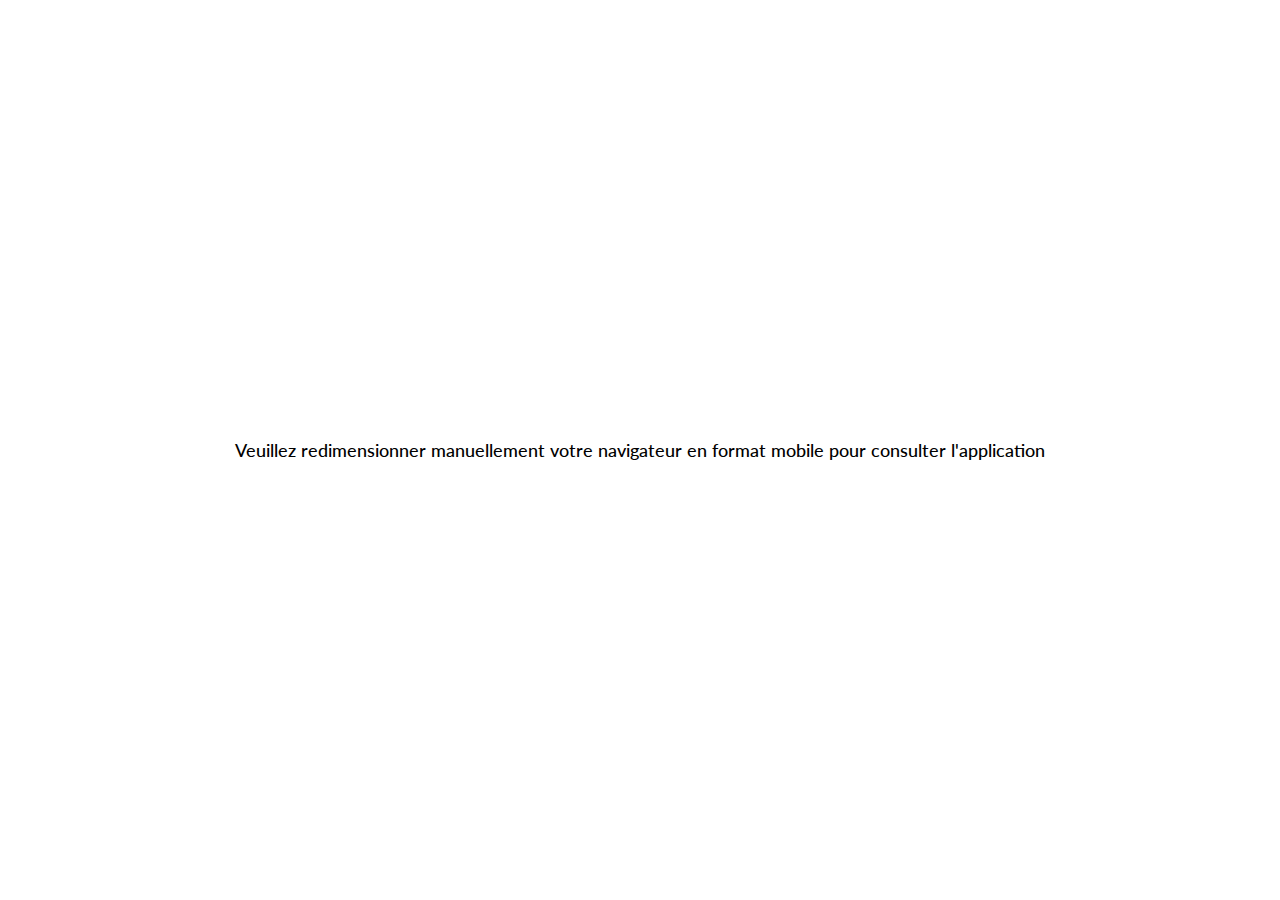
<file: index.html>
<!DOCTYPE html>
<html lang="en">
	<head>
		<meta charset="UTF-8" />
		<meta name="viewport" content="width=device-width, initial-scale=1.0" />
		<title>Welina</title>
		<link rel="stylesheet" href="css/main.css" />
		<link rel="icon" type="image/png" href="assets/img/favicon.png"/>
	</head>
	<body>
		<div class="app">
			<div class="index-container">
				<div class="index-content">
					<img src="assets/img/logo-xl.svg" alt="Welina" class="index-logo"/>
					<h1 class="index-title">Accueillez un nouvelle personne dans votre entreprise, en toute sérénité.</h1>
					<a href="login.html" class="round-btn">
						<img src="assets/icons/chevron-right.svg" alt=">" />
					</a>
				</div>
			</div>
		</div>
	</body>
</html>
</file>
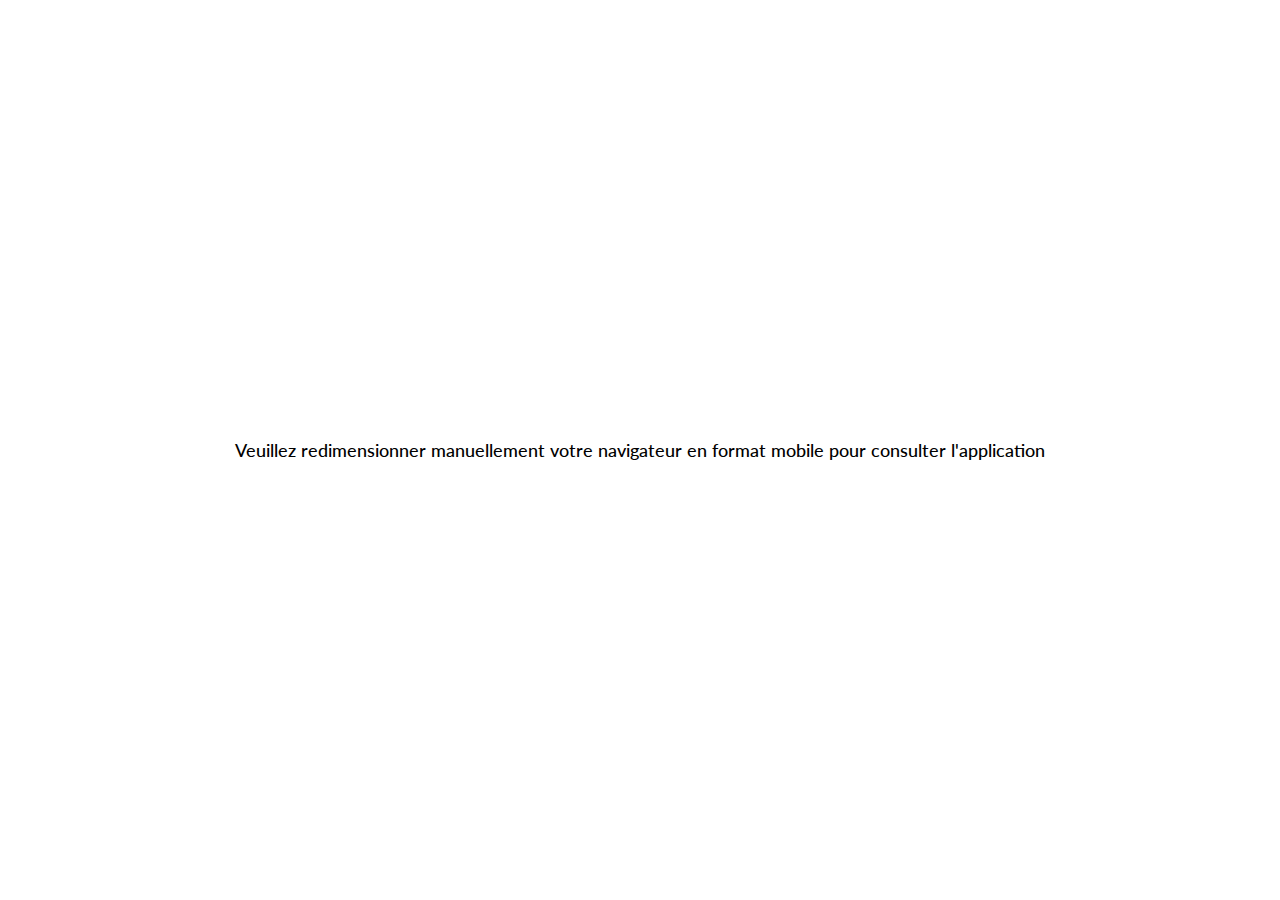
<file: bienvenue.html>
<!DOCTYPE html>
<html lang="en">
	<head>
		<meta charset="UTF-8" />
		<meta name="viewport" content="width=device-width, initial-scale=1.0" />
		<title>Bienvenue - Welina</title>
		<link rel="stylesheet" href="css/main.css" />
		<link rel="icon" type="image/png" href="assets/img/favicon.png" />
	</head>
	<body>
		<div class="app">
			<div class="app-content">
				<div class="app-welcome">
					<h1 class="title">Bonjour</h1>

					<img
						src="assets/img/avatar1.jpg"
						alt="Avatar"
						class="avatar welcome-avatar"
					/>

					<p class="welcome-name">Loic Mozu</p>
					<p class="welcome-job job" style="--color: #e8803e">
						Développeur
					</p>

					<p class="welcome-text">
						Voici quelques informations qui vous seront utiles
					</p>

					<p>Votre bureau se trouve au</p>
					<div class="minibox welcome-desk">
                        <div>
                            <p class="desk-nb">3</p>
                            <p class="desk-text">étages</p>
                        </div>
					</div>

					<div class="welcome-personnel">
						<p class="personnel-title">
							Vos collaborateurs les plus proches sont
						</p>
						<div class="personnel">
							<img
								class="avatar"
								src="./assets/img/avatar2.jpg"
								alt="Olivier Corman"
							/>
							<div class="personnel-info">
								<p class="nom">Olivier Corman</p>
								<p class="horaire">Horaire : Lundi-Vendredi</p>
							</div>
							<div class="job" style="--color: #a2bd0c">
								Directeur Général
							</div>
						</div>
						<div class="personnel">
							<img
								class="avatar"
								src="./assets/img/avatar3.jpg"
								alt="Olivier Corman"
							/>
							<div class="personnel-info">
								<p class="nom">Olivier Corman</p>
								<p class="horaire">Horaire : Lundi-Vendredi</p>
							</div>
							<div class="job" style="--color: #e8803e">
								Développeur
							</div>
						</div>
						<div class="personnel">
							<img
								class="avatar"
								src="./assets/img/avatar4.jpg"
								alt="Olivier Corman"
							/>
							<div class="personnel-info">
								<p class="nom">Olivier Corman</p>
								<p class="horaire">Horaire : Lundi-Vendredi</p>
							</div>
							<div class="job" style="--color: #e8803e">
								Développeur
							</div>
						</div>
					</div>

					<a href="home.html" class="round-btn round-dark">
						<img src="assets/icons/chevron-right.svg" alt=">" />
					</a>
				</div>
			</div>
		</div>
	</body>
</html>
</file>
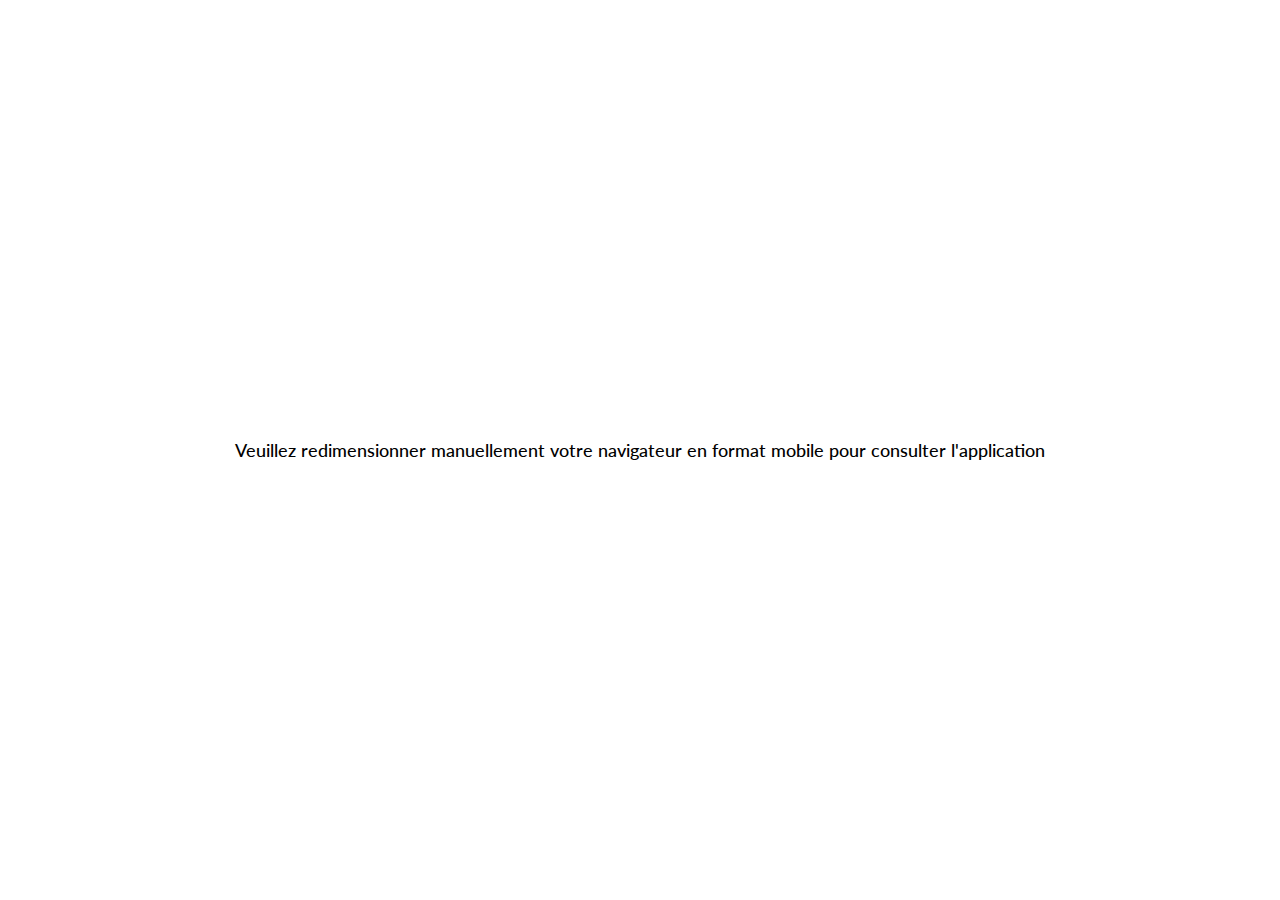
<file: comments.html>
<!DOCTYPE html>
<html lang="en">
	<head>
		<meta charset="UTF-8" />
		<meta name="viewport" content="width=device-width, initial-scale=1.0" />
		<title>Commentaires - Welina</title>
		<link rel="stylesheet" href="css/main.css" />
		<link rel="icon" type="image/png" href="assets/img/favicon.png"/>
	</head>
	<body>
		<div class="app">
			<div class="app-container">
				<!-- Content -->
				<div class="app-content">
					<div class="app-comments">
						<div class="msg card">
							<img src="assets/img/avatar3.jpg" alt="Nathan Tim" class="msg-avatar avatar"/>
							<p class="msg-author">Tanguy Corbeil</p>
							<p class="msg-msg">Merci à celui ou celle qui laisse pourrir son sandwich depuis 10 jours dans le frigo, de bien vouloir le retirer et nettoyer la moisissure.</p>
							<div class="comments">
								<p class="title">Commentaire</p>

								<!-- Comment -->
								<div class="comments-comm">
									<img src="assets/img/avatar1.jpg" alt="Pierre Sion" class="comm-avatar avatar"/>
									<p class="comm-author">Loic Mozu</p>
									<p class="comm-date">Il y a 3 minutes</p>
									<p class="comm-msg">Désolé, j'avais complètement oublié !<br/>Je m'occupe de ça</p>
									<button class="comm-btn">Répondre</button>
								</div>

								<!-- Comment -->
								<div class="comments-comm">
									<img src="assets/img/avatar2.jpg" alt="Julia Minos" class="comm-avatar avatar"/>
									<p class="comm-author">Ralph Nieman</p>
									<p class="comm-date">Il y a 4 minutes</p>
									<p class="comm-msg">C'est donc ça qu'y sentait l'oeuf pourri haha</p>
									<button class="comm-btn">Répondre</button>
								</div>

                                <input type="text" name="comments-add" class="comments-add input" placeholder="Votre commentaire…"/>
                                <a href="messages.html" class="comments-close">Fermer le commentaire</a>
							</div>
						</div>
                        <div class="comments-space"></div>
					</div>
				</div>

				<!-- Nav -->
				<nav class="app-nav">
					<a href="home.html" class="nav-link">
						<img src="assets/icons/dashboard.svg" alt="Accueil" />
					</a>
					<a href="messages.html" class="nav-link active">
						<img src="assets/icons/messager.svg" alt="Dashboard" />
					</a>
					<a href="settings.html" class="nav-link">
						<img src="assets/icons/settings.svg" alt="Settings" />
					</a>
				</nav>
			</div>
		</div>
	</body>
</html>
</file>
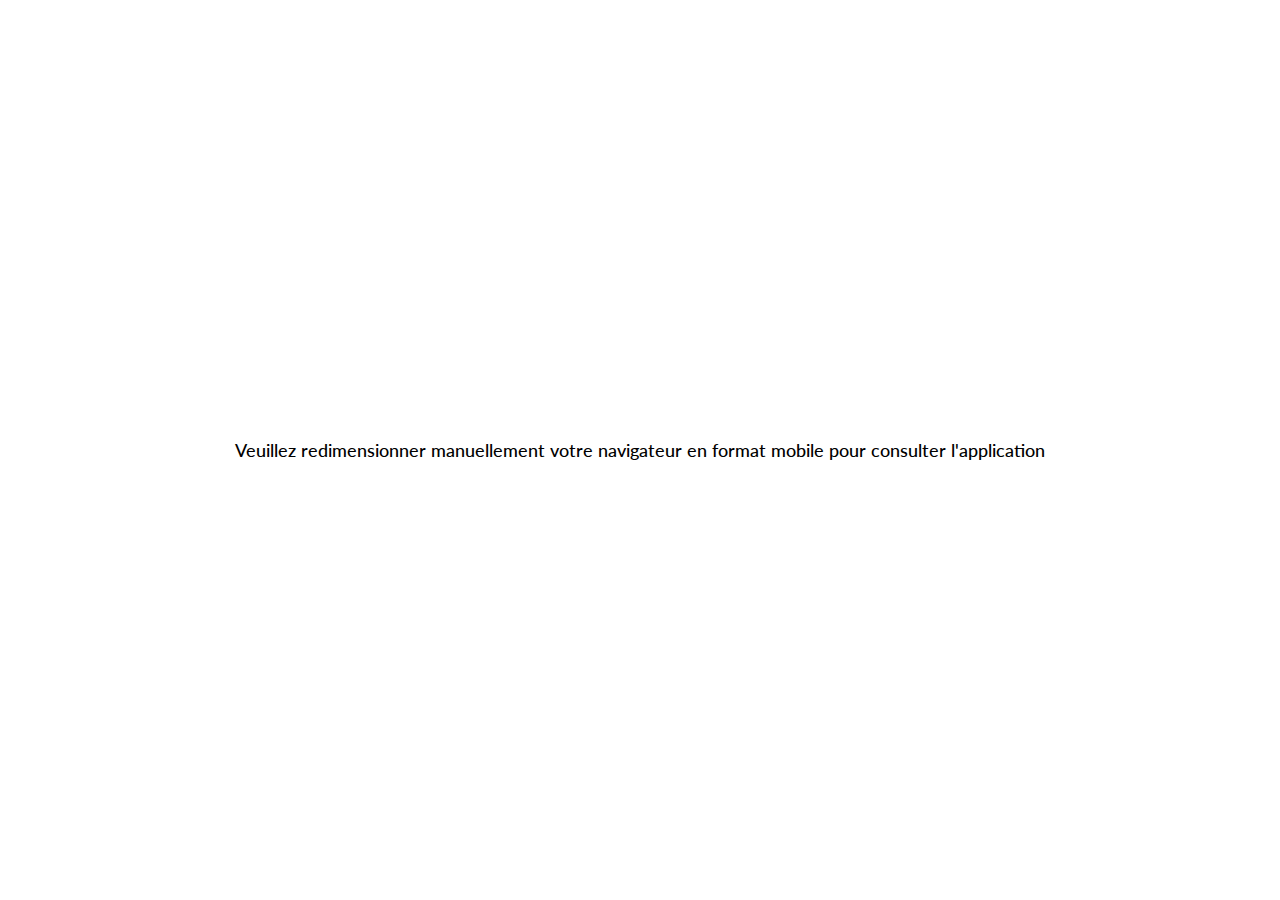
<file: droits.html>
<!DOCTYPE html>
<html lang="en">
	<head>
		<meta charset="UTF-8" />
		<meta name="viewport" content="width=device-width, initial-scale=1.0" />
		<title>Vos droits - Welina</title>
		<link rel="stylesheet" href="css/main.css" />
		<link rel="icon" type="image/png" href="assets/img/favicon.png"/>
	</head>
	<body>
		<div class="app">
			<div class="app-container">
				<!-- Content -->
				<div class="app-content">
					<div class="app-droits">
						<div class="header-nav">
							<a href="home.html" class="header-back">
								<img src="assets/icons/chevron-left.svg" alt="Retour"/>
							</a>
							<h1 class="header-title title">Vos droits</h1>
						</div>

                        <!-- liens -->

                        <p class="title-xl"> Loic Mozu,</p>
                        <p>Vous trouverez ci-dessous vos droits et vos devoirs en tant que membre du personnel.</p>
                       
                        <div class="droits-liste card">
                            <ul>
                                <li><p>Droits</p><form style="display: inline" action="assets/exemple.pdf" target="_blank" method="get">
									<button class="bouton-voir">Voir</button>
								  </form></li>
								  <li><p>Sécurité</p><form style="display: inline" action="assets/exemple.pdf" target="_blank" method="get">
									<button class="bouton-voir">Voir</button>
								  </form></li>
								  <li><p>Syndicat</p><form style="display: inline" action="assets/exemple.pdf" target="_blank" method="get">
									<button class="bouton-voir">Voir</button>
								  </form></li>
								  <li><p>Contrat de travail</p><form style="display: inline" action="assets/exemple.pdf" target="_blank" method="get">
									<button class="bouton-voir">Voir</button>
								  </form></li>
								  <li><p>Réglement</p><form style="display: inline" action="assets/exemple.pdf" target="_blank" method="get">
									<button class="bouton-voir">Voir</button>
								  </form></li>
                                
                            </ul>
                        </div>
                    </div>
				</div>

				

				<!-- Nav -->
				<nav class="app-nav">
					<a href="home.html" class="nav-link active">
						<img src="assets/icons/dashboard.svg" alt="Accueil" />
					</a>
					<a href="messages.html" class="nav-link">
						<img src="assets/icons/messager.svg" alt="Dashboard" />
					</a>
					<a href="settings.html" class="nav-link">
						<img src="assets/icons/settings.svg" alt="Settings" />
					</a>
				</nav>
			</div>
		</div>
	</body>
</html>
</file>
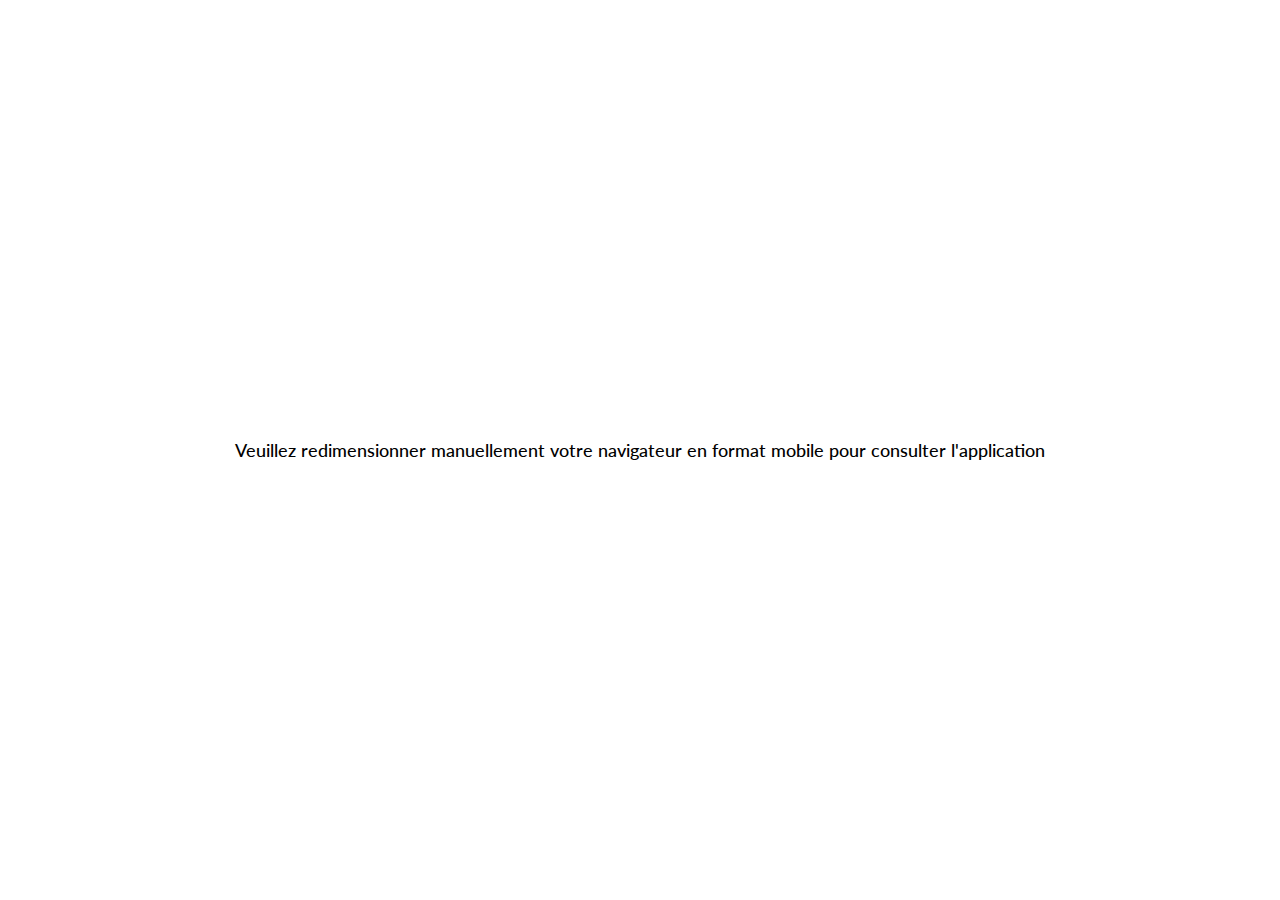
<file: home.html>
<!DOCTYPE html>
<html lang="en">
    <head>
        <meta charset="UTF-8" />
        <meta name="viewport" content="width=device-width, initial-scale=1.0" />
        <title>Dashboard - Welina</title>
        <link rel="stylesheet" href="css/main.css" />
        <link rel="icon" type="image/png" href="assets/img/favicon.png"/>
    </head>
    <body>
        <div class="app">
            <div class="app-container">
                <!-- Content -->
                <div class="app-content">
                    <div class="app-dashboard">
                        <div class="dashboard-header">
                            <div>
                                <h1 class="title">Bonjour,</h1>
                                <h2 class="subtitle">Loic Mozu</h2>
                            </div>
                            <img src="assets/img/avatar1.jpg" alt="Avatar" class="avatar"/>
                        </div>

                        <p class="dashboard-text">Voici les resources mises à votre disposition.</p>

                        <input type="search" name="search" placeholder="Rechercher une ressource…" class="dashboard-input input input-icon icon-search"/>

                        <!-- Liens -->
                        <div class="dashboard-links">
                            <a href="personnel.html" class="minibox-ctn dashboard-link">
                                <div class="minibox">
                                    <img src="assets/icons/personnel.svg" alt="Personnel" class="minibox-icon"/>
                                </div>
                                <p class="minibox-text">Le personnel</p>
                            </a>
                            <a href="informations.html" class="minibox-ctn dashboard-link">
                                <div class="minibox">
                                    <img src="assets/icons/info.svg" alt="Info pratiques" class="minibox-icon"/>
                                </div>
                                <p class="minibox-text">Info pratiques</p>
                            </a>
                            <a href="horaires.html" class="minibox-ctn dashboard-link">
                                <div class="minibox">
                                    <img src="assets/icons/horaires.svg" alt="Horaires" class="minibox-icon"/>
                                </div>
                                <p class="minibox-text">Horaires</p>
                            </a>
                            <a href="reglement.html" class="minibox-ctn dashboard-link">
                                <div class="minibox">
                                    <img src="assets/icons/reglement.svg" alt="Règlement" class="minibox-icon"/>
                                </div>
                                <p class="minibox-text">Règlement</p>
                            </a>
                            <a href="droits.html" class="minibox-ctn dashboard-link">
                                <div class="minibox">
                                    <img src="assets/icons/droits.svg" alt="Vos droits" class="minibox-icon"/>
                                </div>
                                <p class="minibox-text">Vos droits</p>
                            </a>
                        </div>

                        <!-- Acces -->
                        <div class="dashboard-access">
                            <h3 class="title">Vos accès</h3>
                            <div class="access-items">
                                <div class="access-item">
                                    <div class="minibox">
                                        <img src="assets/icons/pc.svg" alt="Pc" class="minibox-icon"/>
                                    </div>
                                    <div class="access-content">
                                        <p>Login : vrk-001</p>
                                        <p>Mot de passe : 95J3DK-0</p>
                                    </div>
                                </div>
                                <div class="access-item">
                                    <div class="minibox">
                                        <img src="assets/icons/enveloppe.svg" alt="Mail" class="minibox-icon"/>
                                    </div>
                                    <div class="access-content">
                                        <p>Mail : loic-mozu@entreprise.be</p>
                                        <p>Mot de passe : 03421H3S</p>
                                    </div>
                                </div>
                                <div class="access-item">
                                    <div class="minibox">
                                        <img src="assets/icons/immeuble.svg" alt="Batiment" class="minibox-icon icon-xl"/>
                                    </div>
                                    <div class="access-content">
                                        <p>Digicode bâtiment : 9863</p>
                                        <p>Code barrière : 3280</p>
                                    </div>
                                </div>
                            </div>
                        </div>
                    </div>
                </div>

                <!-- Nav -->
                <nav class="app-nav">
                    <a href="home.html" class="nav-link active">
                        <img src="assets/icons/dashboard.svg" alt="Accueil" />
                    </a>
                    <a href="messages.html" class="nav-link">
                        <img src="assets/icons/messager.svg" alt="Dashboard" />
                    </a>
                    <a href="settings.html" class="nav-link">
                        <img src="assets/icons/settings.svg" alt="Settings" />
                    </a>
                </nav>
            </div>
        </div>
    </body>
</html>
</file>
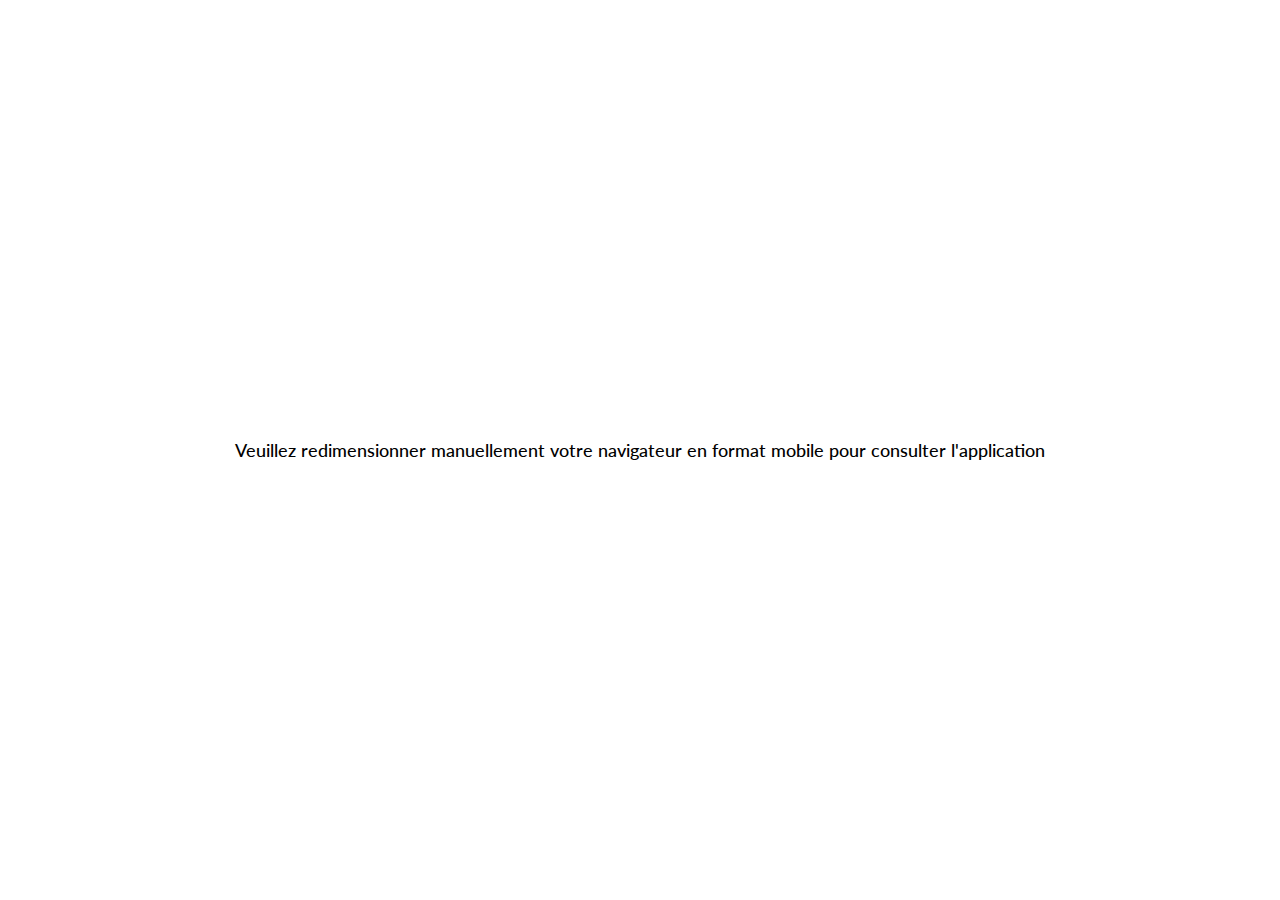
<file: horaires.html>
<!DOCTYPE html>
<html lang="en">
	<head>
		<meta charset="UTF-8" />
		<meta name="viewport" content="width=device-width, initial-scale=1.0" />
		<title>Horaires - Welina</title>
		<link rel="stylesheet" href="css/main.css" />
		<link rel="icon" type="image/png" href="assets/img/favicon.png"/>
	</head>
	<body>
		<div class="app">
			<div class="app-container">
				<!-- Content -->
				<div class="app-content">
					<div class="app-horaires">
						<div class="header-nav">
							<a href="home.html" class="header-back">
								<img src="assets/icons/chevron-left.svg" alt="Retour"/>
							</a>
							<h1 class="header-title title">Horaires</h1>
						</div>

                        <!-- Contenu ici -->

						<p class="title-xl"> Loic Mozu,</p>
                        <p>Voici vos horaires durant votre contrat chez nous</p>

						<div class="horaires-info">
							<div class="minibox-ctn end">
								<div class="minibox">8H</div>
								<p class="minibox-text">Lundi</p>
							</div>
							<div class="tiret">_</div>
							<div class="minibox-ctn start">
								<div class="minibox">17H</div>
								<p class="minibox-text">Vendredi</p>
							</div>
							<div class="minibox-ctn end">
								<div class="minibox">12H</div>
								<p class="minibox-text">Pause</p>
							</div>
							<div class="tiret">_</div>
							<div class="minibox-ctn start">
								<div class="minibox">13H</div>
								<p class="minibox-text">Pause</p>
							</div>
						</div>

						<div class="horaires-conges card">
							<p class="title-xl">Congés</p>
							<p>Congés obligatoire en Belgique :</p>
							<ul class="list">
								<li>4 semaines de congés par an</li>
								<li>2 semaines de congés de maternité</li>
								<li>10 jours fériés nationaux</li>
							</ul>
						</div>
						

					</div>
				</div>

				<!-- Nav -->
				<nav class="app-nav">
					<a href="home.html" class="nav-link active">
						<img src="assets/icons/dashboard.svg" alt="Accueil" />
					</a>
					<a href="messages.html" class="nav-link">
						<img src="assets/icons/messager.svg" alt="Dashboard" />
					</a>
					<a href="settings.html" class="nav-link">
						<img src="assets/icons/settings.svg" alt="Settings" />
					</a>
				</nav>
			</div>
		</div>
	</body>
</html>
</file>
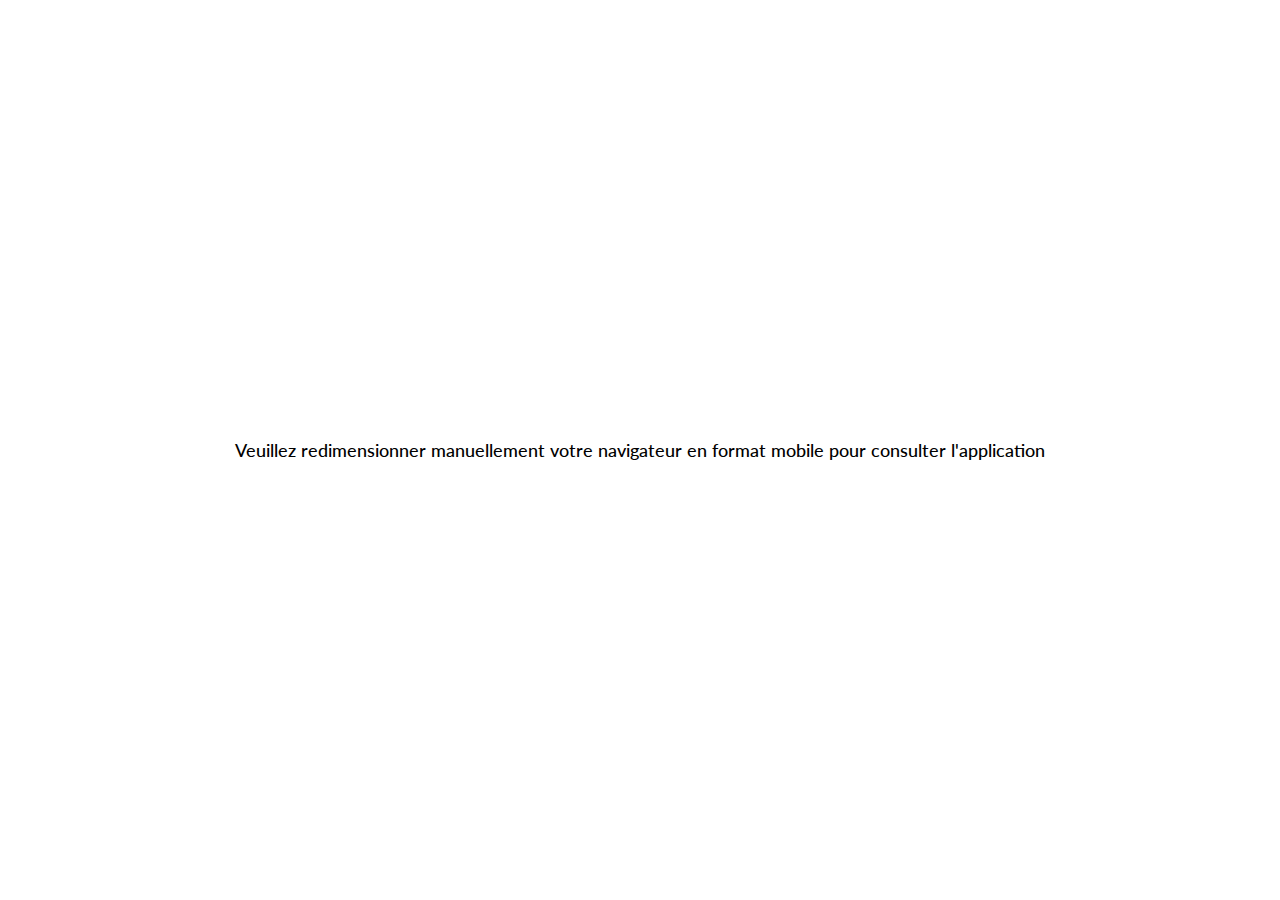
<file: informations.html>
<!DOCTYPE html>
<html lang="en">
	<head>
		<meta charset="UTF-8" />
		<meta name="viewport" content="width=device-width, initial-scale=1.0" />
		<title>Infos pratiques - Welina</title>
		<link rel="stylesheet" href="css/main.css" />
		<link rel="icon" type="image/png" href="assets/img/favicon.png"/>
	</head>
	<body>
		<div class="app">
			<div class="app-container">
				<!-- Content -->
				<div class="app-content">
					<div class="app-infos">
						<div class="header-nav">
							<a href="home.html" class="header-back">
								<img src="assets/icons/chevron-left.svg" alt="Retour"/>
							</a>
							<h1 class="header-title title">Infos pratiques</h1>
						</div>

                        <!-- Contenu ici -->
                        <img class="infos-image" src="./assets/img/entreprise-illu.jpg" alt="Locaux">
						<p class="infos-adresse"> Partners Group - Route de philippeville 575651 Tarcienne</p>
						<div class="infos-contact">
							<p>Tel : 071 22 10 20</p>
							<p>Fax : 071 22 91 46</p>
						</div>

						<div class="infos-listes card">
							<ul class="list">
								<li>Des places de parking sont disponibles à l’arrière du bâtiment</li>
								<li>L’accès aux caméras de surveillance est disponible, prenez contact avec le service technique.</li>
								<li>L’accès aux bâtiments n’est pas autorisé aux animaux.</li>
								<li>Il est interdit de fumer à l’intérieur du bâtiment, un coin fumeur est prévu dehors.</li>
								<li>Une machine à café gratuite est disponible pour l’ensemble du personnel.</li>
							</ul>
						</div>

					</div>
				</div>

				<!-- Nav -->
				<nav class="app-nav">
					<a href="home.html" class="nav-link active">
						<img src="assets/icons/dashboard.svg" alt="Accueil" />
					</a>
					<a href="messages.html" class="nav-link">
						<img src="assets/icons/messager.svg" alt="Dashboard" />
					</a>
					<a href="settings.html" class="nav-link">
						<img src="assets/icons/settings.svg" alt="Settings" />
					</a>
				</nav>
			</div>
		</div>
	</body>
</html>
</file>
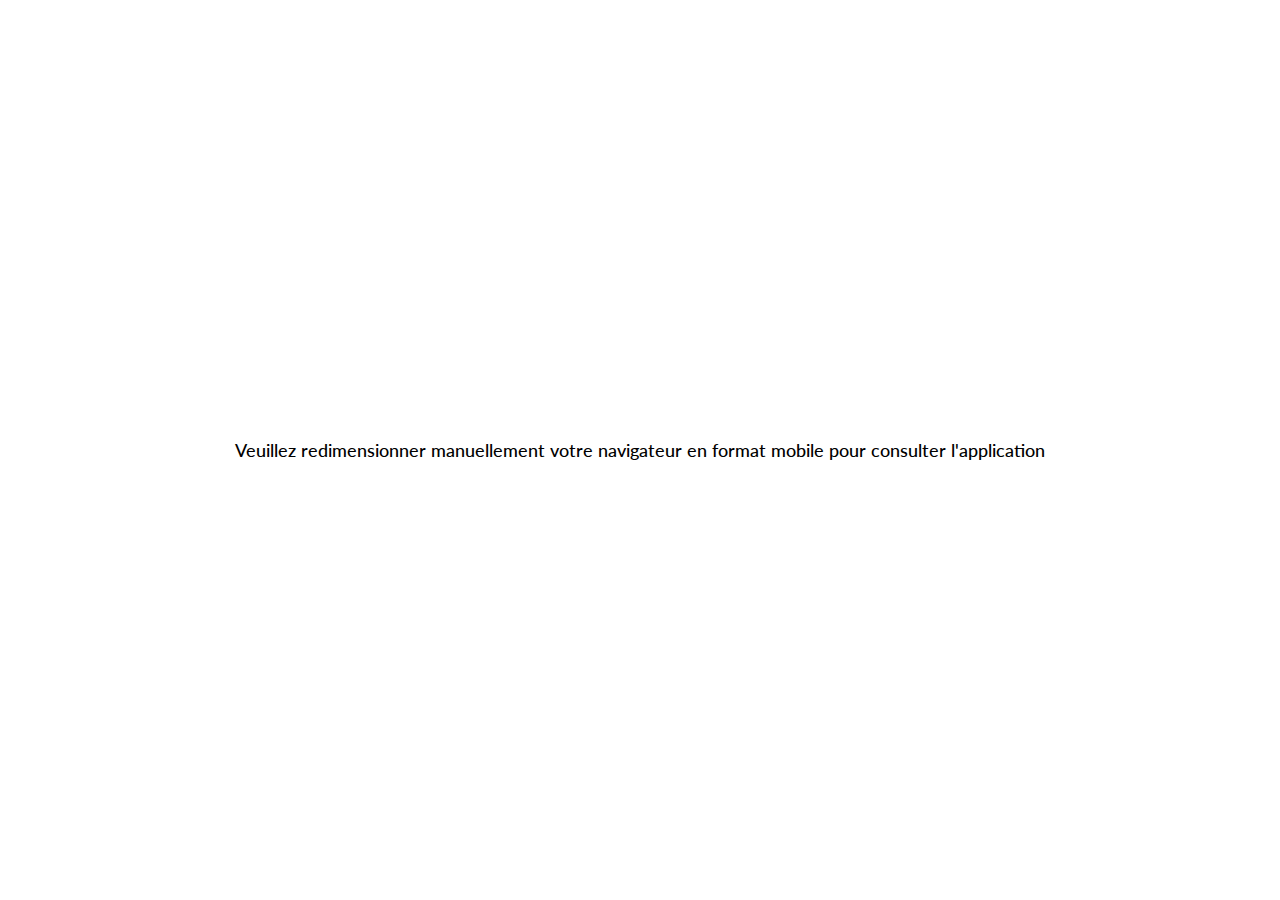
<file: login.html>
<!DOCTYPE html>
<html lang="en">
	<head>
		<meta charset="UTF-8" />
		<meta name="viewport" content="width=device-width, initial-scale=1.0" />
		<title>Connexion - Welina</title>
		<link rel="stylesheet" href="css/main.css" />
		<script defer src="js/app.js"></script>
		<link rel="icon" type="image/png" href="assets/img/favicon.png"/>
	</head>
	<body>
		<div class="app">
			<div class="login-container">
				<img src="assets/img/logo.svg" alt="" class="login-logo" />
				<h1 class="title">Bienvenue</h1>
				<h2 class="subtitle">Connectez vous avec les identifiants fournis par votre entreprise.</h2>

				<!-- Login form -->
				<form action="bienvenue.html" class="login-form">
					<input type="text" name="login" placeholder="Login" class="input input-icon icon-user" required/>
					<input type="password" name="password" placeholder="Mot de passe" class="input input-icon icon-lock" required/>
					<input type="password" name="password-confirm" placeholder="Répéter le mot de passe" class="input input-icon icon-lock" required/>
					<button type="submit" class="btn">Connexion</button>
				</form>
			</div>
		</div>
	</body>
</html>
</file>
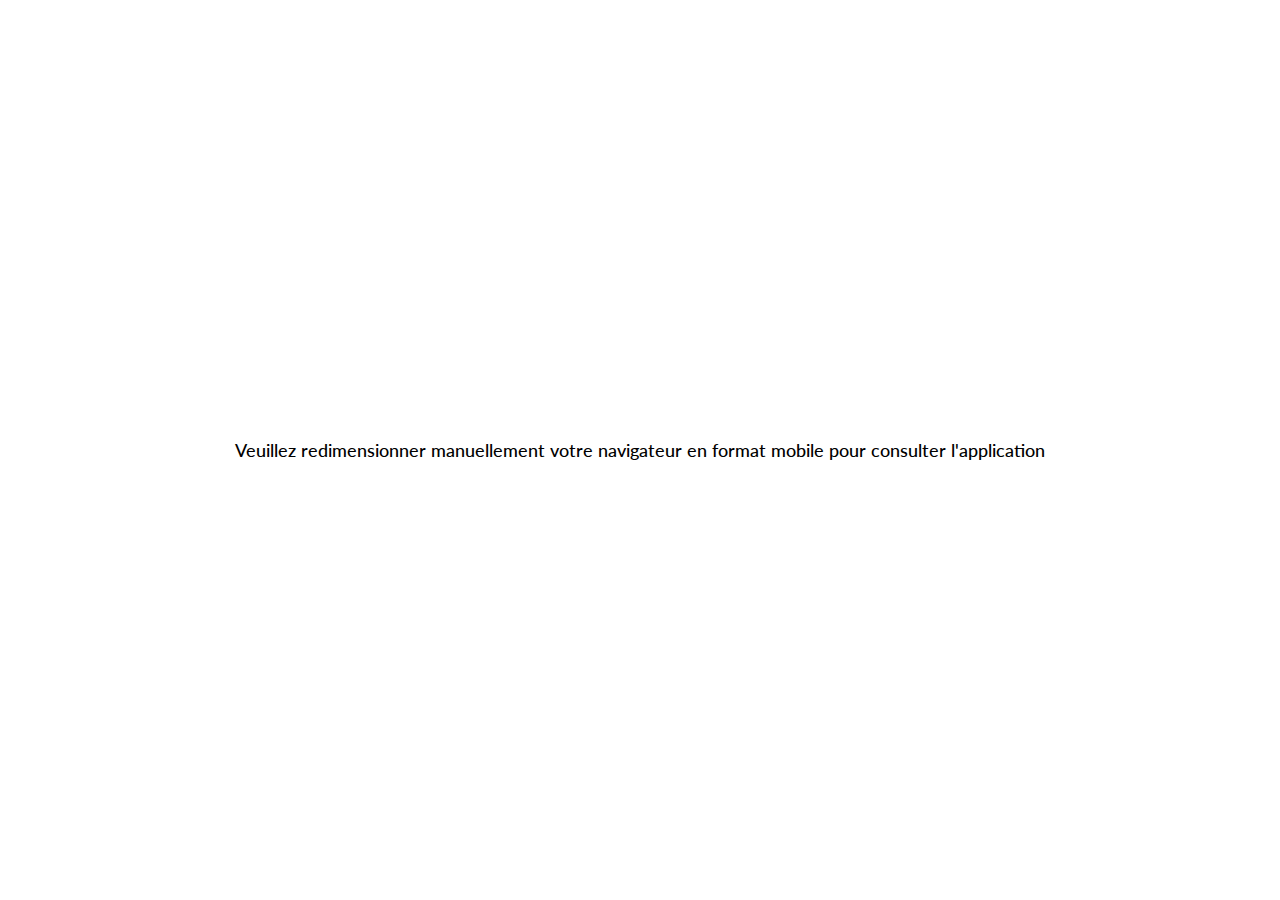
<file: messages.html>
<!DOCTYPE html>
<html lang="en">
	<head>
		<meta charset="UTF-8" />
		<meta name="viewport" content="width=device-width, initial-scale=1.0" />
		<title>Accueil - Welina</title>
		<link rel="stylesheet" href="css/main.css" />
		<link rel="icon" type="image/png" href="assets/img/favicon.png" />
		<script defer src="js/app.js"></script>
	</head>
	<body>
		<div class="app">
			<div class="app-container">
				<!-- Content -->
				<div class="app-content">
					<div class="app-home">
						<img
							src="assets/img/logo.svg"
							alt=""
							class="home-logo"
						/>

						<form class="new-msg">
							<img
								src="assets/img/avatar1.jpg"
								alt="Avatar"
								class="avatar"
							/>
							<input
								type="text"
								name="new-msg"
								class="input"
								placeholder="Ecrivez votre message..."
								required
							/>
							<button type="submit" class="new-msg-btn">
								<img src="assets/icons/send.svg" alt="Send" />
							</button>
						</form>

						<p class="title">Aujourd'hui</p>

						<!-- Message -->
						<div class="msg-list">
							<div class="msg card">
								<img
									src="assets/img/avatar1.jpg"
									alt="Nathan Tim"
									class="msg-avatar avatar"
								/>
								<p class="msg-author">Loic Mozu</p>
								<div
									class="msg-job job"
									style="--color: #0c49bd"
								>
									Service Marketing
								</div>
								<p class="msg-msg">
									Je ramène les croissants demain pour mon
									anniversaire.
								</p>
								<label class="msg-likes">
									<input
										type="checkbox"
										class="likes-input"
									/>
									<span class="likes-nb hidden">0</span>
									<img
										src="assets/icons/like.svg"
										alt="Likes"
										class="likes-icon"
									/>
								</label>
							</div>
						</div>

						<p class="title">Hier</p>

						<!-- Message -->
						<div class="msg card">
							<img
								src="assets/img/avatar2.jpg"
								alt="Michel Mardant"
								class="msg-avatar avatar"
							/>
							<p class="msg-author">Ralph Nieman</p>
							<div class="msg-job job" style="--color: #a2bd0c">
								Service entretient
							</div>
							<p class="msg-msg">
								Attention, le sol à l'entrée du bâtiment B est
								très glissant. J'ai mis du sel. Cela devrait
								aller mieux en début d'après-midi. L'accès au
								bâtiment B est toujours possible via la porte C.
							</p>
							<label class="msg-likes">
								<input
									type="checkbox"
									class="likes-input"
									checked
								/>
								<span class="likes-nb">2</span>
								<img
									src="assets/icons/like.svg"
									alt="Likes"
									class="likes-icon"
								/>
							</label>
						</div>

						<!-- Message -->
						<div class="msg card">
							<img
								src="assets/img/avatar3.jpg"
								alt="Loic Mozu"
								class="msg-avatar avatar"
							/>
							<p class="msg-author">Tanguy Corbeil</p>
							<div class="msg-job job" style="--color: #e8803e">
								Développeur
							</div>
							<p class="msg-msg">
								Merci à celui ou celle qui laisse pourrir son
								sandwich depuis 10 jours dans le frigo, de bien
								vouloir le retirer et nettoyer la moisissure.
							</p>
							<a href="comments.html" class="msg-comments">
								<div class="comments-nb">2 commentaires</div>

								<img
									src="assets/img/avatar1.jpg"
									alt="Pierre Sion"
									class="comments-img avatar"
								/>
								<img
									src="assets/img/avatar2.jpg"
									alt="Julia Minos"
									class="comments-img avatar"
								/>
							</a>
							<label class="msg-likes">
								<input
									type="checkbox"
									class="likes-input"
									checked
								/>
								<span class="likes-nb">4</span>
								<img
									src="assets/icons/like.svg"
									alt="Likes"
									class="likes-icon"
								/>
							</label>
						</div>

						<button class="home-load">
							charger plus de message
						</button>
					</div>
				</div>

				<!-- Nav -->
				<nav class="app-nav">
					<a href="home.html" class="nav-link">
						<img src="assets/icons/dashboard.svg" alt="Accueil" />
					</a>
					<a href="messages.html" class="nav-link active">
						<img src="assets/icons/messager.svg" alt="Dashboard" />
					</a>
					<a href="settings.html" class="nav-link">
						<img src="assets/icons/settings.svg" alt="Settings" />
					</a>
				</nav>
			</div>
		</div>
	</body>
</html>
</file>
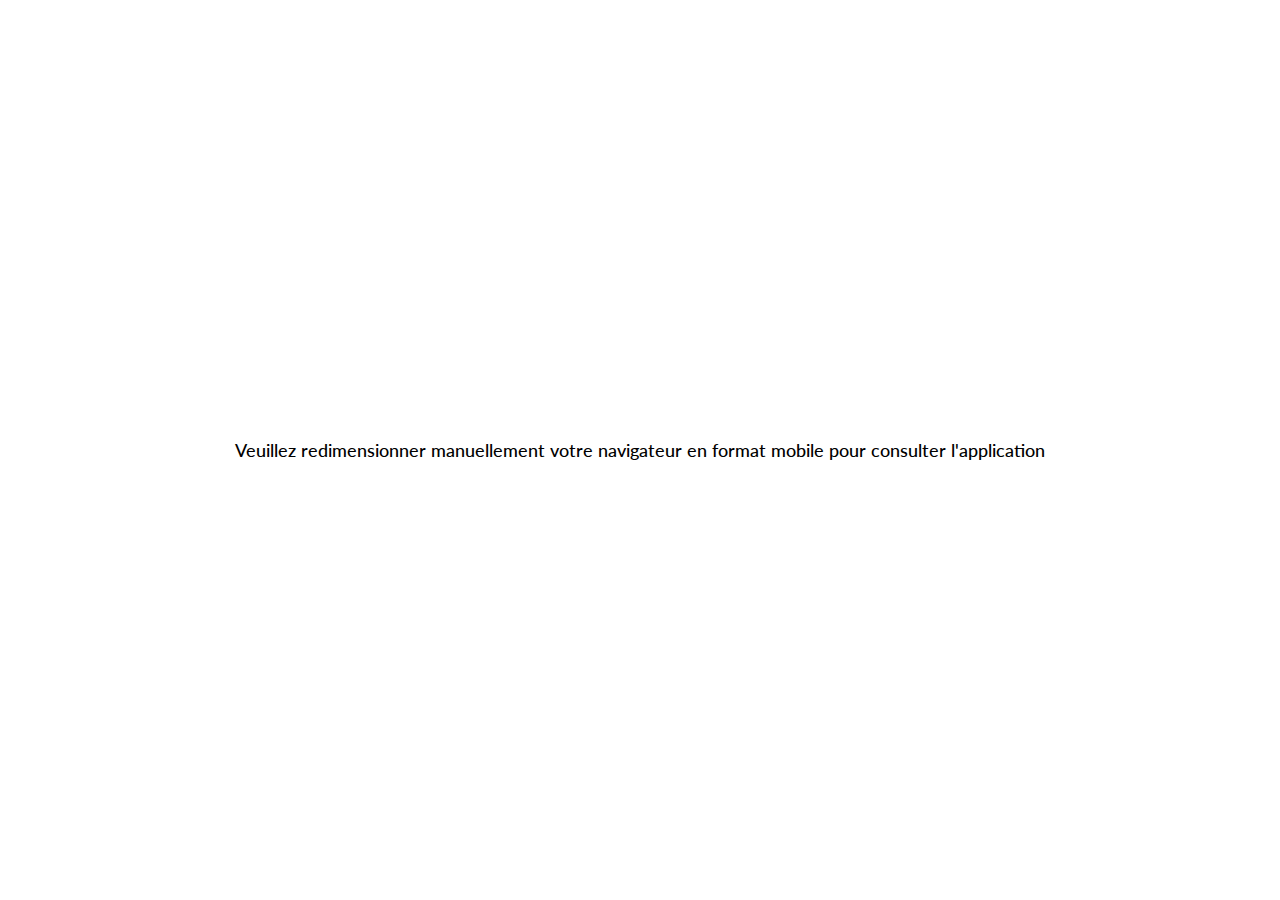
<file: personnel.html>
<!DOCTYPE html>
<html lang="en">
	<head>
		<meta charset="UTF-8" />
		<meta name="viewport" content="width=device-width, initial-scale=1.0" />
		<title>Personnel - Welina</title>
		<link rel="stylesheet" href="css/main.css" />
		<link rel="icon" type="image/png" href="assets/img/favicon.png"/>
	</head>
	<body>
		<div class="app">
			<div class="app-container">
				<!-- Content -->
				<div class="app-content">
					<div class="app-personnel">
						<div class="header-nav">
							<a href="home.html" class="header-back">
								<img src="assets/icons/chevron-left.svg" alt="Retour"/>
							</a>
							<h1 class="header-title title">Personnel</h1>
						</div>

						<!-- Contenu ici -->
						<div class="personnels">

							<div class="personnel">
								<img class="avatar" src="./assets/img/avatar1.jpg" alt="Loic Mozu">
								<div class="personnel-info">
									<p class="nom">Loic Mozu</p>
									<p class="horaire">Horaire : Lundi-Vendredi</p>
								</div>
								<div class="job" style="--color: #0c49bd">Service marketing</div>
							</div>

							<div class="personnel">
								<img class="avatar" src="./assets/img/avatar2.jpg" alt="Ralph Nieman">
								<div class="personnel-info">
									<p class="nom">Ralph Nieman</p>
									<p class="horaire">Horaire : Lundi-Vendredi</p>
								</div>
								<div class="job" style="--color: #e8803e">Développeur</div>
							</div>

							<div class="personnel">
								<img class="avatar" src="./assets/img/avatar3.jpg" alt="Tanguy Corbeil">
								<div class="personnel-info">
									<p class="nom">Tanguy Corbeil</p>
									<p class="horaire">Horaire : Lundi-Vendredi</p>
								</div>
								<div class="job" style="--color: #e8803e">Développeur</div>
							</div>

							<div class="personnel">
								<img class="avatar" src="./assets/img/avatar4.jpg" alt="Armand Caron">
								<div class="personnel-info">
									<p class="nom">Armand Caron</p>
									<p class="horaire">Horaire : Lundi-Vendredi</p>
								</div>
								<div class="job" style="--color: #a2bd0c">Service entretient</div>
							</div>

							<div class="personnel">
								<img class="avatar" src="./assets/img/Avatar7.jpg" alt="Curtis Parmentier">
								<div class="personnel-info">
									<p class="nom">Curtis Parmentier</p>
									<p class="horaire">Horaire : Lundi-Vendredi</p>
								</div>
								<div class="job" style="--color: #10CDDD">Secretaire</div>
							</div>

							<div class="personnel">
								<img class="avatar" src="./assets/img/Avatar6.jpg" alt="Jules Pliso">
								<div class="personnel-info">
									<p class="nom">Jules Pliso</p>
									<p class="horaire">Horaire : Lundi-Vendredi</p>
								</div>
								<div class="job" style="--color: #BD500C">Comptable</div>
							</div>

						</div>
					</div>
				</div>

				<!-- Nav -->
				<nav class="app-nav">
					<a href="home.html" class="nav-link active">
						<img src="assets/icons/dashboard.svg" alt="Accueil" />
					</a>
					<a href="messages.html" class="nav-link">
						<img src="assets/icons/messager.svg" alt="Dashboard" />
					</a>
					<a href="settings.html" class="nav-link">
						<img src="assets/icons/settings.svg" alt="Settings" />
					</a>
				</nav>
			</div>
		</div>
	</body>
</html>
</file>
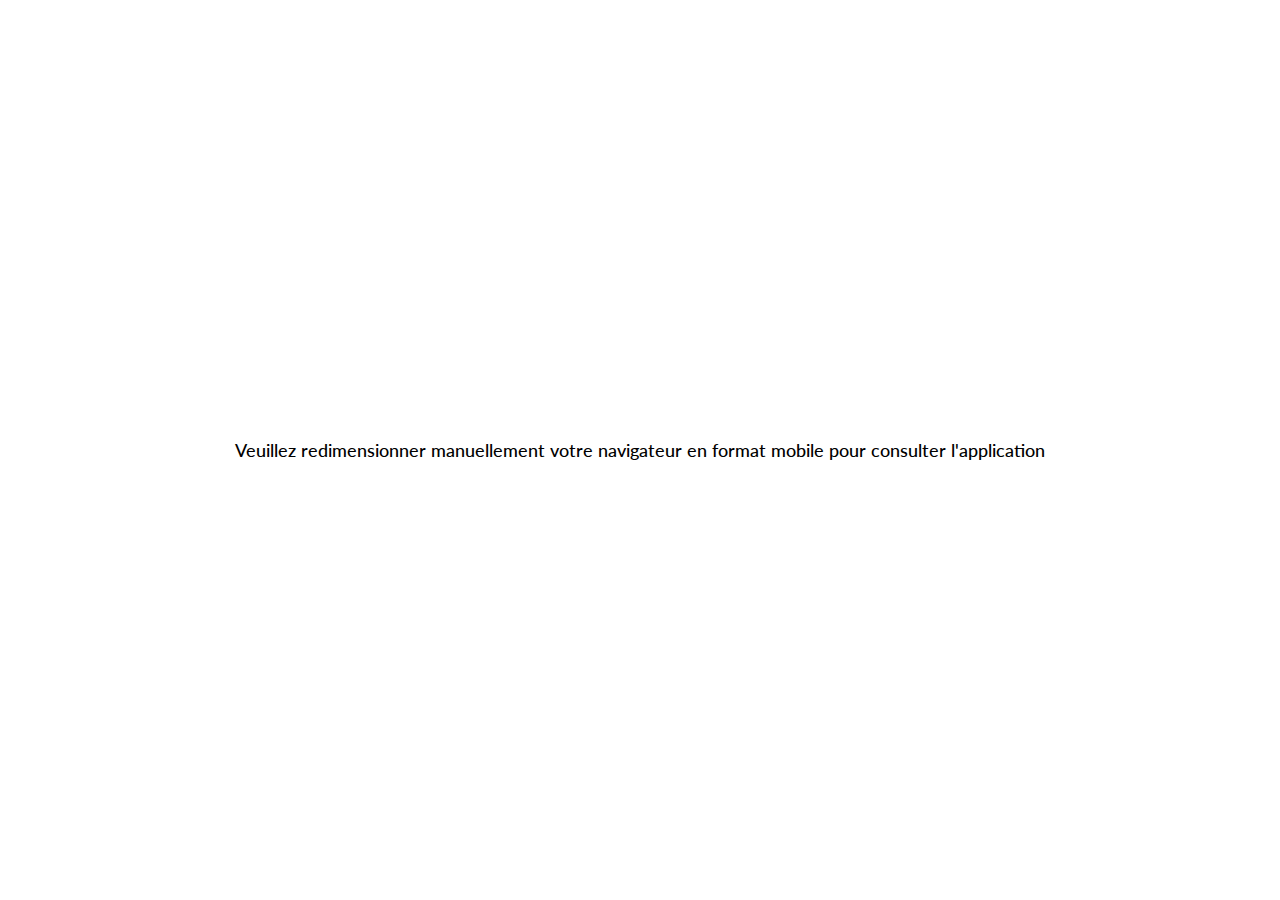
<file: publication.html>
<!DOCTYPE html>
<html lang="en">
	<head>
		<meta charset="UTF-8" />
		<meta name="viewport" content="width=device-width, initial-scale=1.0" />
		<title>Publication - Welina</title>
		<link rel="stylesheet" href="css/main.css" />
		<link rel="icon" type="image/png" href="assets/img/favicon.png"/>
	</head>
	<body>
		<div class="app">
			<div class="app-container">
				<!-- Content -->
				<div class="app-content">
					<div class="app-publication">
						<h1 class="title">Créer une publication</h1>
						<form class="publication-form">
							<label for="message" class="label">Message</label>
							<textarea name="message" id="message" class="input" placeholder="Ecrivez votre message…" required></textarea>
							<button type="submit" class="btn">Envoyer</button>
						</form>
					</div>
				</div>

				<!-- Nav -->
				<nav class="app-nav">
					<a href="dashboard.html" class="nav-link">
						<img src="assets/icons/dashboard.svg" alt="Accueil" />
					</a>
					<a href="dashboard.html" class="nav-link">
						<img src="assets/icons/messager.svg" alt="Dashboard" />
					</a>
					<a href="settings.html" class="nav-link">
						<img src="assets/icons/settings.svg" alt="Settings" />
					</a>
				</nav>
			</div>
		</div>
	</body>
</html>
</file>
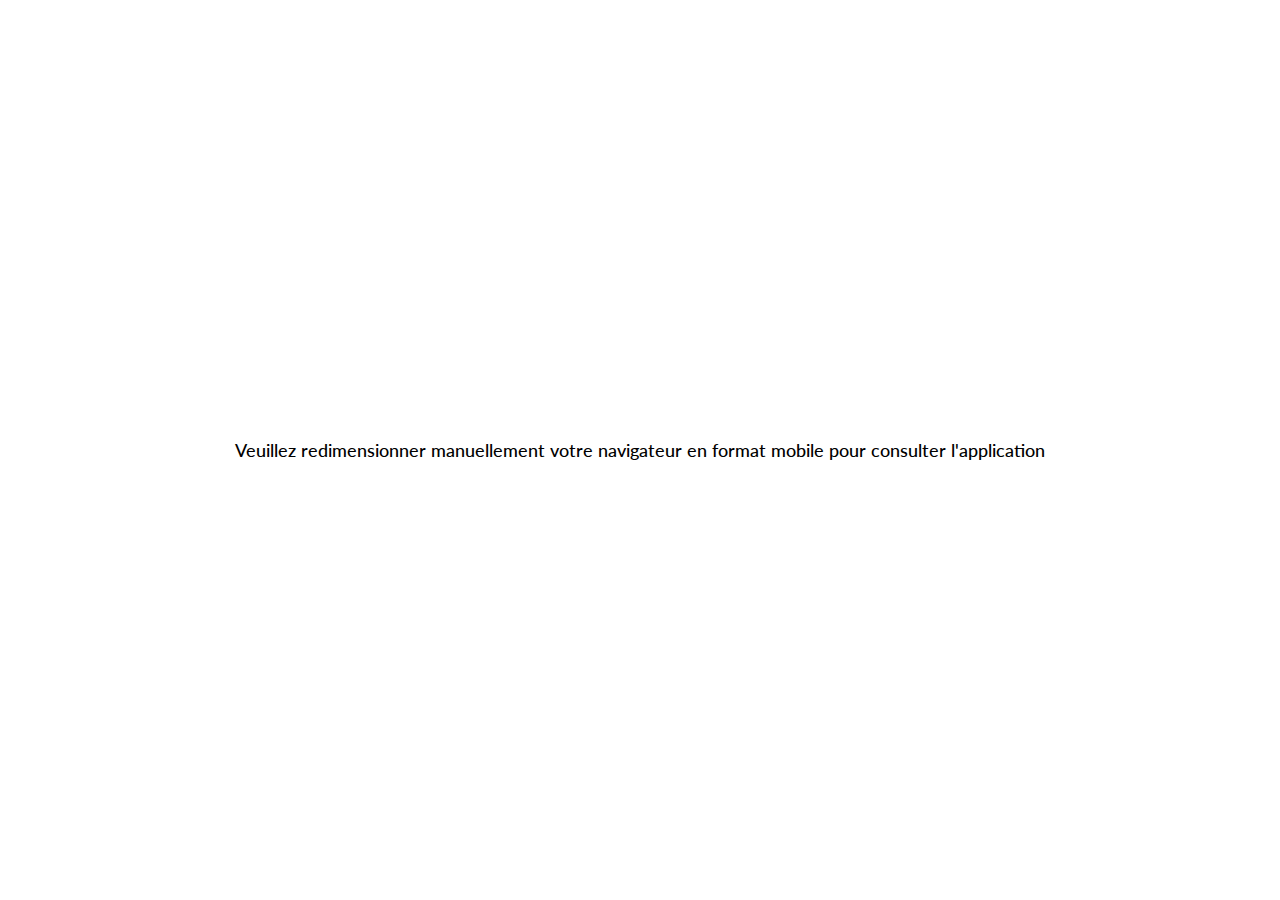
<file: reglement.html>
<!DOCTYPE html>
<html lang="en">
	<head>
		<meta charset="UTF-8" />
		<meta name="viewport" content="width=device-width, initial-scale=1.0" />
		<title>Règlements - Welina</title>
		<link rel="stylesheet" href="css/main.css" />
		<link rel="icon" type="image/png" href="assets/img/favicon.png"/>
	</head>
	<body>
		<div class="app">
			<div class="app-container">
				<!-- Content -->
				<div class="app-content">
					<div class="app-reglement">
						<div class="header-nav">
							<a href="home.html" class="header-back">
								<img src="assets/icons/chevron-left.svg" alt="Retour"/>
							</a>
							<h1 class="header-title title">Règlements</h1>
						</div>

                        <!-- Contenu ici -->

						<p class="title-xl"> Loic Mozu,</p>
                        <p>Vous trouverez ci-dessous les différents règlements relatifs à notre société.</p>
                       
                        <div class="reglement-liste card">
                            <ul>
								<li><p>Horaire</p><form style="display: inline" action="assets/reglement_exemple.pdf" target="_blank" method="get">
									<button class="bouton-voir">Voir</button>
								  </form></li>
								  <li><p>Sécurité</p><form style="display: inline" action="assets/reglement_exemple.pdf" target="_blank" method="get">
									<button class="bouton-voir">Voir</button>
								  </form></li>
								  <li><p>Harcèlement</p><form style="display: inline" action="assets/reglement_exemple.pdf" target="_blank" method="get">
									<button class="bouton-voir">Voir</button>
								  </form></li>
								  <li><p>Événement</p><form style="display: inline" action="assets/reglement_exemple.pdf" target="_blank" method="get">
									<button class="bouton-voir">Voir</button>
								  </form></li>
								  <li><p>Règlement</p><form style="display: inline" action="assets/reglement_exemple.pdf" target="_blank" method="get">
									<button class="bouton-voir">Voir</button>
								  </form></li>
                            </ul>
                        </div>

                    </div>
				</div>

				<!-- Nav -->
				<nav class="app-nav">
					<a href="home.html" class="nav-link active">
						<img src="assets/icons/dashboard.svg" alt="Accueil" />
					</a>
					<a href="messages.html" class="nav-link">
						<img src="assets/icons/messager.svg" alt="Dashboard" />
					</a>
					<a href="settings.html" class="nav-link">
						<img src="assets/icons/settings.svg" alt="Settings" />
					</a>
				</nav>
			</div>
		</div>
	</body>
</html>
</file>
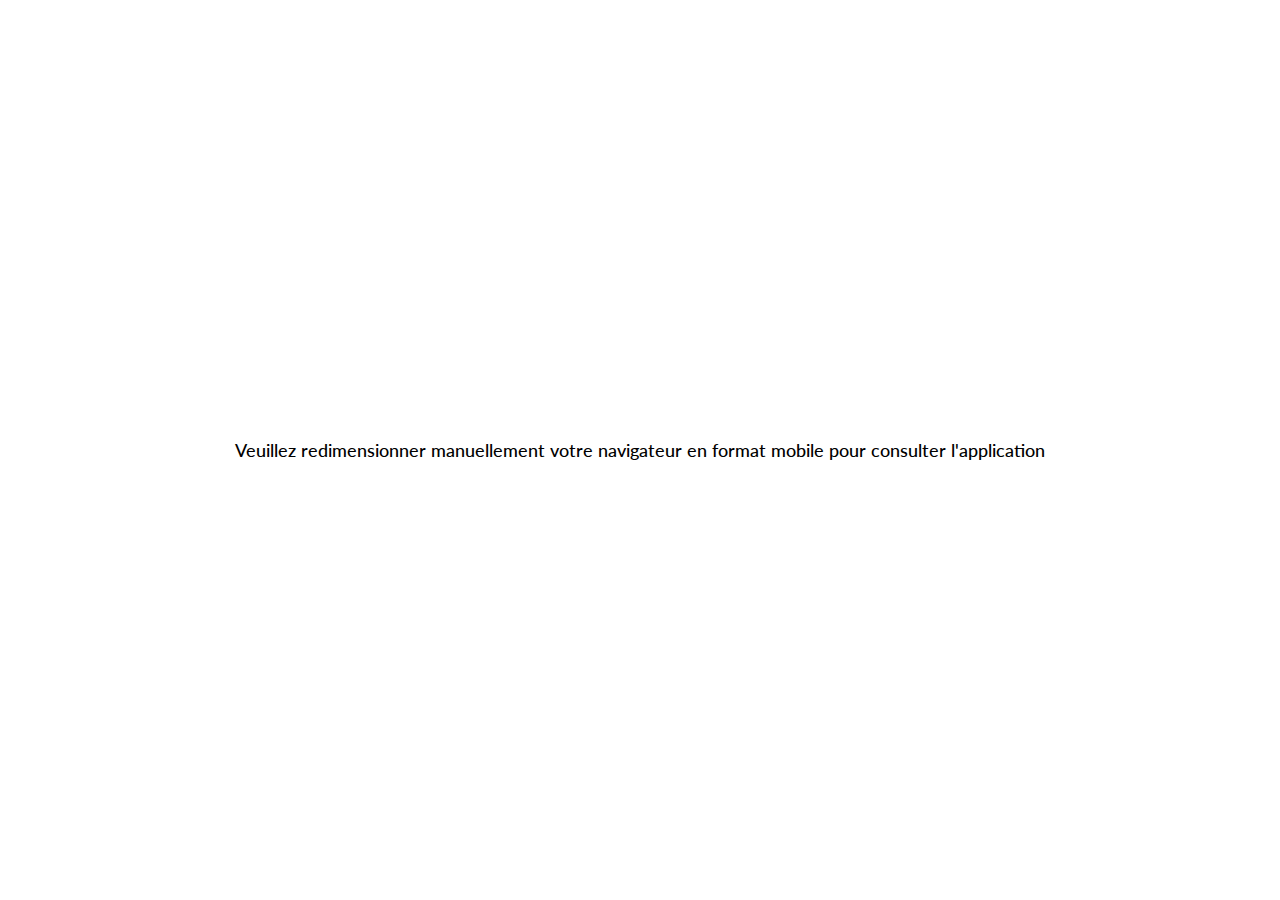
<file: settings.html>
<!DOCTYPE html>
<html lang="en">
	<head>
		<meta charset="UTF-8" />
		<meta name="viewport" content="width=device-width, initial-scale=1.0" />
		<title>Paramètres - Welina</title>
		<link rel="stylesheet" href="css/main.css" />
		<link rel="icon" type="image/png" href="assets/img/favicon.png"/>
	</head>
	<body>
		<div class="app settings-page">
			<div class="app-container">
				<!-- Content -->
				<div class="app-content">
					<div class="app-settings">
						<h1 class="title">Paramètres</h1>
						<div class="settings-profile card">
							<img src="assets/img/avatar1.jpg" alt="Avatar" class="avatar"/>
							<h2 class="title">Loic Mozu</h2>
						</div>
						<a href="#" class="settings-link">Compte</a>
						<a href="#" class="settings-link">Mes publications</a>
						<a href="#" class="settings-link">Changer image de profil</a>
						<a href="#" class="settings-link">Déconnexion</a>
					</div>
				</div>

				<!-- Nav -->
				<nav class="app-nav">
					<a href="home.html" class="nav-link">
						<img src="assets/icons/dashboard.svg" alt="Accueil" />
					</a>
					<a href="messages.html" class="nav-link">
						<img src="assets/icons/messager.svg" alt="Dashboard" />
					</a>
					<a href="settings.html" class="nav-link active">
						<img src="assets/icons/settings.svg" alt="Settings" />
					</a>
				</nav>
			</div>
		</div>
	</body>
</html>
</file>
<file: css/main.css>
@import "config.css";
@import "components.css";

/* Global */
body {
	height: 100vh;
	max-height: 100svh;
	color: var(--secondary);
}
.app {
	height: 100%;
	position: relative;
	background-color: var(--neutral);
}
@media (min-width: 640px) {
	body::after {
		content: "Veuillez redimensionner manuellement votre navigateur en format mobile pour consulter l'application";
		position: absolute;
		top: 50%;
		left: 50%;
		transform: translate(-50%, -50%);
		width: 90%;
		text-align: center;
		font-size: 1.125rem;
	}
	.app {
		display: none;
	}
}

/* -- Index */
.index-container {
	position: relative;
	z-index: 1;
	height: 100%;
	display: grid;
	align-items: center;
}
.index-container::before,
.index-container::after {
	content: "";
	position: absolute;
	inset: 0;
}
.index-container::before {
	z-index: -2;
	background: url("../assets/img/index-bg.png") center;
	background-size: cover;
}
.index-container::after {
	z-index: -1;
	background-color: var(--primary);
	opacity: 0.73;
}

.index-content {
	position: relative;
	display: grid;
	justify-items: center;
}

.index-logo {
	width: 9.375rem;
}

.index-title {
	margin-top: 1.5rem;
	color: var(--neutral);
	text-align: center;
	line-height: 1.375rem;
	font-weight: normal;
	font-family: "Gotham", sans-serif;
	max-width: 14.125rem;
}

.index-content .round-btn {
	position: absolute;
	top: 100%;
	left: 50%;
	transform: translateX(-50%);
	margin-top: 9.5vh;
}

/* -- Login */
.login-container {
	padding: 2.375rem;
}
.login-container .subtitle {
	max-width: 16.125rem;
}

.login-logo {
	width: 3.1875rem;
	margin-inline: auto;
	margin-bottom: 2.625rem;
}

.login-form {
	margin-top: 3.875rem;
}
.login-form .input {
	margin-bottom: 1.4375rem;
}
.login-form .btn {
	margin-top: 3.5rem;
}

/* -- App */
.app-container {
	height: 100%;
	position: relative;
	display: grid;
	grid-template-rows: auto 5.5rem;
	background-color: var(--neutral-mid);
}
.app-content {
	overflow: auto;
	padding-inline: 1.875rem;
}
.app-nav {
	display: grid;
	grid-auto-flow: column;
	place-items: center;
	position: relative;
	padding-inline: 1.5rem;
}
.app-nav::before {
	content: "";
	position: absolute;
	top: 0;
	left: 50%;
	transform: translateX(-50%);
	width: 100vw;
	opacity: 0.13;
	border-top: 1px solid var(--secondary);
}
.app-nav .nav-link img {
	max-width: 1.8125rem;
	aspect-ratio: 1 / 1;
	object-fit: contain;
}
.app-nav .nav-link:not(.active) {
	filter: grayscale(1);
	opacity: 0.33;
}

/* -- Home */
.app-home {
	margin-inline: -0.8125rem;
}

.home-logo {
	width: 2.6875rem;
	margin: 1.5625rem auto 0 auto;
}

.app-home .title {
	font-size: 1.25rem;
	margin-bottom: 1.0625rem;
}

.home-load {
	margin-block: 2.75rem 1.875rem;
	padding-block: 0.375rem;
	opacity: 0.21;
	text-align: center;
}

.new-msg {
	display: grid;
	align-items: center;
	column-gap: 0.4375rem;
	grid-template-columns: 2.5rem auto;
	margin-block: 1.75rem;
	position: relative;
}
.new-msg .input {
	height: 3rem;
	padding-inline: 1rem;
}
.new-msg-btn {
	position: absolute;
	top: 0;
	right: 0;
	width: 2.875rem;
	height: 100%;
	display: grid;
	place-items: center;
	transition: filter 0.15s;
}
.new-msg-btn img {
	width: 1.25rem;
}
.new-msg .input:invalid + .new-msg-btn {
	filter: grayscale(1) brightness(1.15);
}

@media (max-width: 340px) {
	.app-home .msg-author {
		width: min-content;
	}
}

/* -- Comments */
.app-comments {
	margin-inline: -0.8125rem;
	padding-top: 2.125rem;
	height: 100%;
	display: grid;
}
.comments-space {
	height: 1rem;
}
.app-comments .msg {
	align-content: start;
	grid-template-rows: auto auto 1fr;
}
.app-comments .title {
	font-size: 1.25rem;
	margin-block: 0.6875rem 1.875rem;
}
.app-comments .comments {
	height: 100%;
	grid-area: coms;
	grid-column: 1 / -1;
	align-self: start;
	display: flex;
	flex-direction: column;
}

.comments-comm {
	display: grid;
	gap: 0.3125rem 1.4375rem;
	grid-template-areas:
		"avatar name date"
		"avatar msg msg"
		"avatar btn btn";
	grid-template-columns: 3.125rem auto auto;
	margin-bottom: 1.5625rem;
}
.comments-comm * {
	font-size: 0.75rem;
}
.comm-avatar {
	grid-area: avatar;
}
.comm-author {
	grid-area: name;
	font-weight: 700;
	font-size: 0.9375rem;
}
.comm-date {
	grid-area: date;
	text-align: right;
	opacity: 0.3;
	align-self: center;
}
.comm-msg {
	grid-area: msg;
}
.comm-btn {
	grid-area: btn;
	text-align: left;
	opacity: 0.3;
	width: fit-content;
}

.comments-add {
	margin-top: auto;
	color: var(--neutral);
	padding-inline: 0.8125rem;
	font-family: "Gotham", sans-serif;
	background-color: var(--neutral-darkest);
}
.comments-add::placeholder {
	color: var(--neutral);
}

.comments-close {
	display: block;
	text-align: center;
	font-weight: 700;
	font-size: 0.9375rem;
	color: var(--neutral-darkest);
	margin-block: 2.4375rem 1rem;
}

/* -- Publication */
.app-publication .title {
	text-align: center;
	margin-block: 3.9375rem 2.3125rem;
}

.publication-form .label {
	display: table;
	font-weight: 700;
}
.publication-form .input {
	display: block;
	width: 100%;
	resize: none;
	padding: 0.9375rem 1rem;
	margin-block: 1.5rem 3rem;
	min-height: 11.9375rem;
}

/* -- Dashboard */
.dashboard-header {
	display: grid;
	align-items: center;
	grid-auto-flow: column;
	margin-top: 1.8125rem;
}
.dashboard-header .subtitle {
	font-size: 1.1875rem;
	font-weight: 500;
}
.dashboard-header .avatar {
	width: 3.5rem;
	justify-self: end;
}

.dashboard-text {
	margin-block: 0.6875rem 2.1875rem;
}

.dashboard-input,
.dashboard-input::placeholder {
	color: var(--secondary);
}

.dashboard-links {
	display: grid;
	justify-items: center;
	gap: 1.875rem 0;
	grid-template-rows: 1fr 1fr;
	grid-template-columns: 1fr 1fr 1fr;
	max-width: 20.625rem;
	margin: 2.1875rem auto 0 auto;
}
.dashboard-link:nth-child(4) {
	grid-row: 2;
	grid-column: 1 / 3;
}
.dashboard-link:nth-child(5) {
	grid-row: 2;
	grid-column: 2 / 4;
}

.dashboard-access {
	margin-block: 3.3125rem 1.4375rem;
}
.access-items {
	margin-top: 1.875rem;
}
.access-items .access-item {
	display: grid;
	align-items: center;
	grid-template-columns: auto 1fr;
	column-gap: 1.3125rem;
	margin-bottom: 1rem;
}

/* -- Settings */
.settings-page .app-content {
	position: relative;
	overflow-x: hidden;
}
.app-settings::before {
	content: "";
	position: absolute;
	z-index: -1;
	top: 0;
	left: 50%;
	transform: translateX(-50%);
	width: 200vw;
	height: 16.125rem;
	border-radius: 0 0 50% 50%;
	background-color: var(--primary);
}

.app-settings {
	position: relative;
	z-index: 1;
	padding-block: 1.875rem;
}
.app-settings .title {
	text-align: center;
	font-size: 1.5625rem;
	color: var(--neutral);
}

.settings-profile {
	border-radius: 1.5rem;
	padding-block: 1.375rem 3.5625rem;
	margin: 2.5625rem 0.625rem 4.625rem 0.625rem;
}
.settings-profile .title {
	margin-top: 1.3125rem;
	color: var(--secondary);
	font-family: "Gotham", sans-serif;
}
.settings-profile .avatar {
	width: 6.25rem;
	margin-inline: auto;
}

.settings-link {
	position: relative;
	display: block;
	font-size: 1.125rem;
	padding-block: 0.5rem;
	margin-bottom: 1.5625rem;
	font-family: "Gotham", sans-serif;
}
.settings-link::after {
	content: "";
	position: absolute;
	right: 0;
	top: 50%;
	transform: translateY(-50%);
	width: 0.5rem;
	height: 0.875rem;
	background: url("../assets/icons/chevron-xs.svg") center no-repeat;
	background-size: contain;
}

/* -- Personnel */
.app-personnel {
	margin-inline: -0.25rem;
}

.personnel {
	display: grid;
	grid-template-columns: 3.4375rem auto 6.4375rem;
	grid-template-areas: "image info job";
	gap: 1.625rem;
	text-align: left;
	align-items: center;
	margin-bottom: 2.9375rem;
}

.personnel .avatar {
	width: 3.4375rem;
}

.personnel .personnel-info .nom {
	font-weight: 700;
}
.personnel .personnel-info .horaire {
	font-size: 0.875rem;
}

/* -- Infos Pratiques */
.app-infos {
	text-align: center;
}

.app-infos .infos-image {
	width: 20rem;
	border-radius: 1.4375rem;
	margin: auto auto 1.3125rem auto;
}
.app-infos .infos-adresse {
	margin: 0rem 1.8125rem 0.875rem 1.8125rem;
}
.app-infos .infos-contact {
	margin-bottom: 1.3125rem;
}

.infos-listes {
	padding: 1.0625rem 1.0625rem 0.5rem 1.0625rem;
}
.infos-listes ul {
	line-height: 1.5rem;
	text-align: left;
}
.infos-listes li {
	margin-bottom: 0.625rem;
}

/* -- Vos droits / Règlements */
.app-droits,
.app-reglement {
	margin: 0 -0.25rem 0 -0.25rem;
	text-align: left;
}
.app-droits .droits-liste,
.app-reglement .reglement-liste {
	margin: 1.625rem auto 0rem auto;
	padding: 1.5625rem 1.8125rem 0.3125rem 1.8125rem;
	max-width: max(290px, 85%);
}
.app-droits .droits-liste li,
.app-reglement .reglement-liste li {
	display: grid;
	grid-template-columns: 1fr auto;
	margin-bottom: 1.1875rem;
	align-items: center;
}
.app-droits .droits-liste li p,
.app-reglement .reglement-liste li p {
	overflow: hidden;
	text-overflow: ellipsis;
}

/* -- Horaires */
.app-horaires {
	margin: 0 -0.25rem 0 -0.25rem;
	text-align: left;
}
.app-horaires .horaires-info {
	display: grid;
	grid-template-columns: 1fr auto 1fr;
	grid-template-rows: 1fr 1fr;
	margin: 1.625rem 0rem 0rem 0rem;
}
.app-horaires .minibox-ctn {
	margin-bottom: 1.5rem;
}
.app-horaires .end {
	justify-content: end;
}
.app-horaires .start {
	justify-content: start;
}
.app-horaires .horaires-conges {
	padding: 0.4375rem 1rem 0.75rem 1rem;
}
.app-horaires .horaires-conges ul {
	margin-top: 1.125rem;
}
.app-horaires .horaires-conges li {
	margin-bottom: 0.8125rem;
}

/* -- Bienvenue */
.app-welcome {
	display: grid;
	text-align: center;
	justify-items: center;
	padding-block: 2rem 2rem;
}

.welcome-avatar {
	width: 7.3125rem;
	margin-top: 1.625rem;
}
.welcome-name {
	margin-block: 1.1875rem 0.8125rem;
}
.welcome-job {
	grid-area: unset;
}

.welcome-text {
	margin-block: 2.125rem 1.9375rem;
}

.welcome-desk {
	margin-block: 1.1875rem 1.375rem;
}
.welcome-desk .desk-nb {
	font-size: 1.3125rem;
}
.welcome-desk .desk-text {
	font-weight: 400;
	font-size: 0.875rem;
}

.personnel-title {
	margin-bottom: 1.5625rem;
}
.welcome-personnel {
	width: 100%;
}
.welcome-personnel .personnel {
	margin-bottom: 2.3125rem;
}
.welcome-personnel .personnel-info .nom {
	font-size: 0.75rem;
}
.welcome-personnel .personnel-info .horaire {
	margin-top: 0.375rem;
	font-size: 0.6875rem;
}
.welcome-personnel .job {
	margin-left: auto;
	font-size: 0.5rem;
	max-width: 6.25rem;
}
</file>
